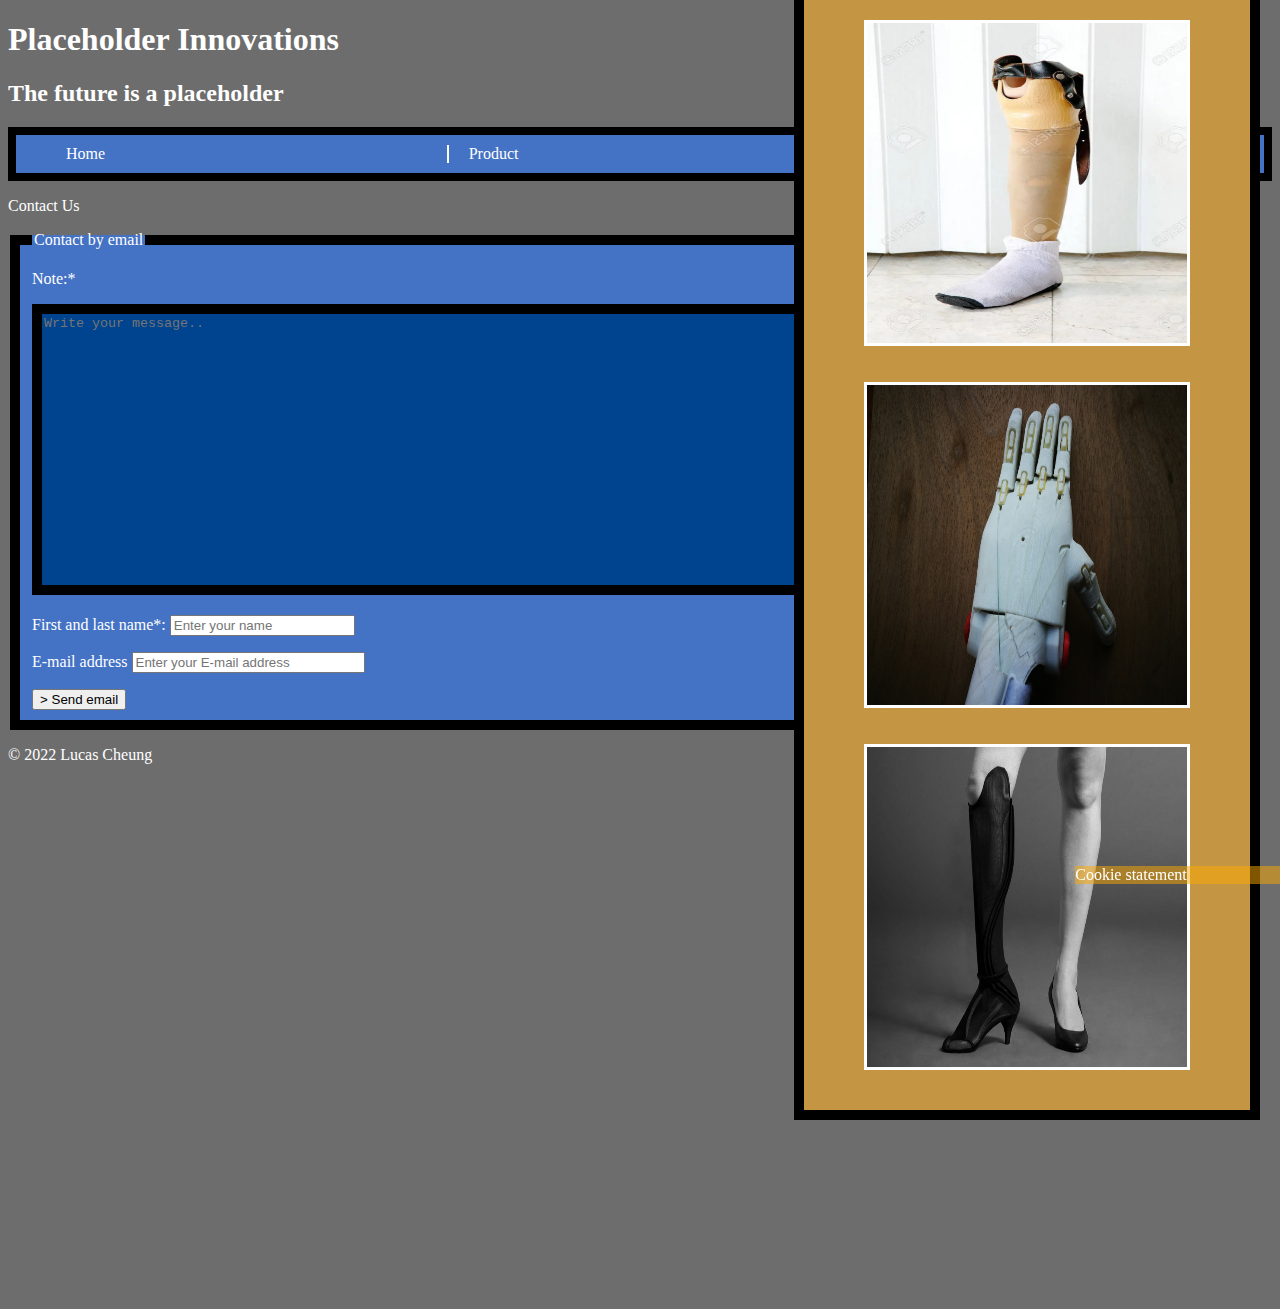
<file: contact.html>
<!DOCTYPE html>
<html lang="en">
	<head>
		<link rel="stylesheet" href="css/style.css"/>
		<meta charset="utf=8"/>
		<meta name="keyword" content="InHolland, webmarkup, html, css, contact" />
		<meta name="description" content="Contact page for WebMarkup" />
		<meta name="author" content="Lucas Cheung, 701340" />
		
		<title>Contact</title>
	</head>
	<body>
		<header>
			<h1>Placeholder Innovations</h1>
			<h2>The future is a placeholder</h2>
				<input class="hamburgermenu" type="checkbox" id="hamburgermenu">
				<label id="hamburgericon" for="hamburgermenu"><span class="hamburgerbar"></span></label>
			<nav>
				<ul class="navigationbar">
					<li class="menuitem">
						<a href="index.html">
						Home
						</a>
					</li>
					<li class="menuitem">
						<a href="product.html">
						Product
						</a>
					</li>
					<li class="menuitem">
						<a href="pricing.html">
						Pricing
						</a>
					</li>
				</ul>
			</nav>
		</header>
		<section>
			<p>Contact Us</p>
		</section>
		<section>
			<form>
				<fieldset>
					<legend>Contact by email</legend>
					<p>
						Note:*
					</p>
						<textarea id="contact" name="contact" placeholder="Write your message.." required=""></textarea>
						<p>
							<label for="name">First and last name*:</label>
							<input type="text" id="name" name="name" required="" placeholder="Enter your name" required="">
						</p>
						<p>
							<label for="email">E-mail address</label>
							<input type="email" id="email" name="email" placeholder="Enter your E-mail address" size="26">
						</p>
						<input type="submit" value="> Send email">
				</fieldset>
			</form>
		</section>
		<section class="asidecontainers">
			<aside class="asideright">
				<figure>
					<a href="https://www.inholland.nl/">
						<img src="img/54569696-prosthetic-leg.png" title="A prosthetic leg" alt="artificial limb" class="img-index"/>
					</a>
				</figure>
			</aside>
			<aside class="asideright">
				<figure>
					<a href="https://www.inholland.nl/">
						<img src="img/img20171130142332.jpg" title="A prosthetic hand" alt="artificial limb" class="img-index"/>
					</a>
				</figure>
			</aside>
			<aside class="asideright">
				<figure>
					<a href="https://www.inholland.nl/">
						<img src="img/outfeet01b.jpg" title="prosthetic legs" alt="artificial limb" class="img-index"/>
					</a>
				</figure>
			</aside>
		</section>
		<footer>
			<p>&copy; 2022 Lucas Cheung</p>
			<p class="cookies">Cookie statement</p>
		</footer>	
	</body>
</html>
</file>
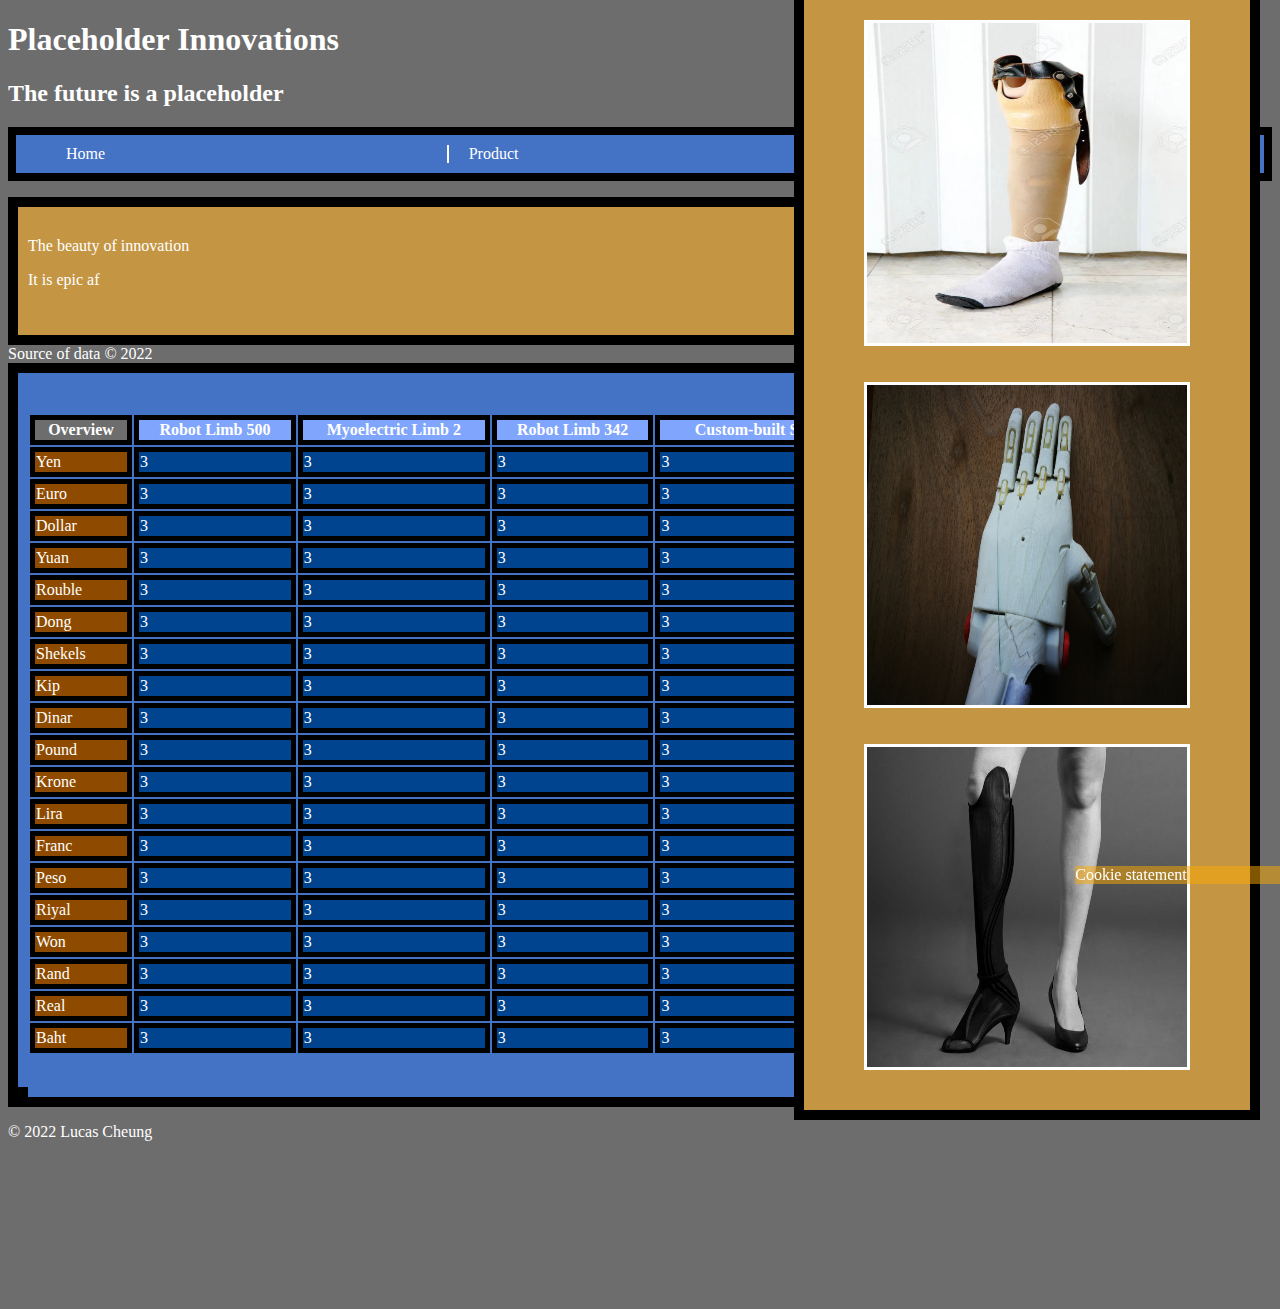
<file: pricing.html>
<!DOCTYPE html>
<html lang="en">
    <head>
        <link rel="stylesheet" href="css/style.css"/>
        <meta charset="utf-8"/>
        <meta name="keyword" content="InHolland, webmarkup, html, css, pricing"/>
        <meta name="description" content="Pricing page for WebMarkup"/>
        <meta name="author" content="Lucas Cheung, 701340"/> 

        <title>Pricing</title>
    </head>
    <body>
        <header>        
            <h1>Placeholder Innovations</h1>
            <h2>The future is a placeholder</h2>
                <input class="hamburgermenu" type="checkbox" id="hamburgermenu">
                <label id="hamburgericon" for="hamburgermenu"><span class="hamburgerbar"></span></label>
            <nav>
                <ul class="navigationbar">
                    <li class="menuitem">
                        <a href="index.html">
                        Home
                        </a>
                    </li>
                    <li class="menuitem">
                        <a href="product.html">
                        Product
                        </a>
                    </li>
                    <li class="menuitem">
                        <a href="contact.html">
                        Contact
                        </a>
                    </li>
                </ul>
            </nav>
        </header>
        <section>
            <article id="pricingarticle">
                <header>
                    The beauty of innovation
                </header>
                <p>
                    It is epic af
                </p>
            </article>
        </section>
        <section>
            <table id="tablecontainer">
                <thead id="tablehead">
                    <tr>
                        <th>Overview</th>
                        <th>Robot Limb 500</th>
                        <th>Myoelectric Limb 2</th>
                        <th>Robot Limb 342</th>
                        <th>Custom-built Standard Limb</th>
                    </tr>
                </thead>
                <tbody id="tablebody">
                    <tr>
                        <td>Yen</td>
                        <td>3</td>
                        <td>3</td>
                        <td>3</td>
                        <td>3</td>
                    </tr>
                    <tr>
                        <td>Euro</td>
                        <td>3</td>
                        <td>3</td>
                        <td>3</td>
                        <td>3</td>
                    </tr>
                    <tr>
                        <td>Dollar</td>
                        <td>3</td>
                        <td>3</td>
                        <td>3</td>
                        <td>3</td>
                    </tr>
                    <tr>
                        <td>Yuan</td>
                        <td>3</td>
                        <td>3</td>
                        <td>3</td>
                        <td>3</td>
                    </tr>
                    <tr>
                        <td>Rouble</td>
                        <td>3</td>
                        <td>3</td>
                        <td>3</td>
                        <td>3</td>
                    </tr>
                    <tr>
                        <td>Dong</td>
                        <td>3</td>
                        <td>3</td>
                        <td>3</td>
                        <td>3</td>
                    </tr>
                    <tr>
                        <td>Shekels</td>
                        <td>3</td>
                        <td>3</td>
                        <td>3</td>
                        <td>3</td>
                    </tr>
                    <tr>
                        <td>Kip</td>
                        <td>3</td>
                        <td>3</td>
                        <td>3</td>
                        <td>3</td>
                    </tr>
                    <tr>
                        <td>Dinar</td>
                        <td>3</td>
                        <td>3</td>
                        <td>3</td>
                        <td>3</td>
                    </tr>
                    <tr>
                        <td>Pound</td>
                        <td>3</td>
                        <td>3</td>
                        <td>3</td>
                        <td>3</td>
                    </tr>
                    <tr>
                        <td>Krone</td>
                        <td>3</td>
                        <td>3</td>
                        <td>3</td>
                        <td>3</td>
                    </tr>
                    <tr>
                        <td>Lira</td>
                        <td>3</td>
                        <td>3</td>
                        <td>3</td>
                        <td>3</td>
                    </tr>
                    <tr>
                        <td>Franc</td>
                        <td>3</td>
                        <td>3</td>
                        <td>3</td>
                        <td>3</td>
                    </tr>
                    <tr>
                        <td>Peso</td>
                        <td>3</td>
                        <td>3</td>
                        <td>3</td>
                        <td>3</td>
                    </tr>
                    <tr>
                        <td>Riyal</td>
                        <td>3</td>
                        <td>3</td>
                        <td>3</td>
                        <td>3</td>
                    </tr>
                    <tr>
                        <td>Won</td>
                        <td>3</td>
                        <td>3</td>
                        <td>3</td>
                        <td>3</td>
                    </tr>
                    <tr>
                        <td>Rand</td>
                        <td>3</td>
                        <td>3</td>
                        <td>3</td>
                        <td>3</td>
                    </tr>
                    <tr>
                        <td>Real</td>
                        <td>3</td>
                        <td>3</td>
                        <td>3</td>
                        <td>3</td>
                    </tr>
                    <tr>
                        <td>Baht</td>
                        <td>3</td>
                        <td>3</td>
                        <td>3</td>
                        <td>3</td>
                    </tr>
                </tbody>
                <tfoot id="sourceofdata">
                    Source of data &copy; 2022
                </tfoot>
           </table>
        </section>
        <section class="asidecontainers">
            <aside class="asideright">
                <figure>
                    <a href="https://www.inholland.nl/">
                        <img src="img/54569696-prosthetic-leg.png" title="A prosthetic leg" alt="artificial limb" class="img-index"/>
                    </a>
                </figure>
            </aside>
            <aside class="asideright">
                <figure>
                    <a href="https://www.inholland.nl/">
                        <img src="img/img20171130142332.jpg" title="A prosthetic hand" alt="artificial limb" class="img-index"/>
                    </a>
                </figure>
            </aside>
            <aside class="asideright">
                <figure>
                    <a href="https://www.inholland.nl/">
                        <img src="img/outfeet01b.jpg" title="prosthetic legs" alt="artificial limb" class="img-index"/>
                    </a>
                </figure>
            </aside>
        </section>
        <footer>
            <p>&copy; 2022 Lucas Cheung</p>
            <p class="cookies">Cookie statement</p>
        </footer>
    </body>
</html>
</file>
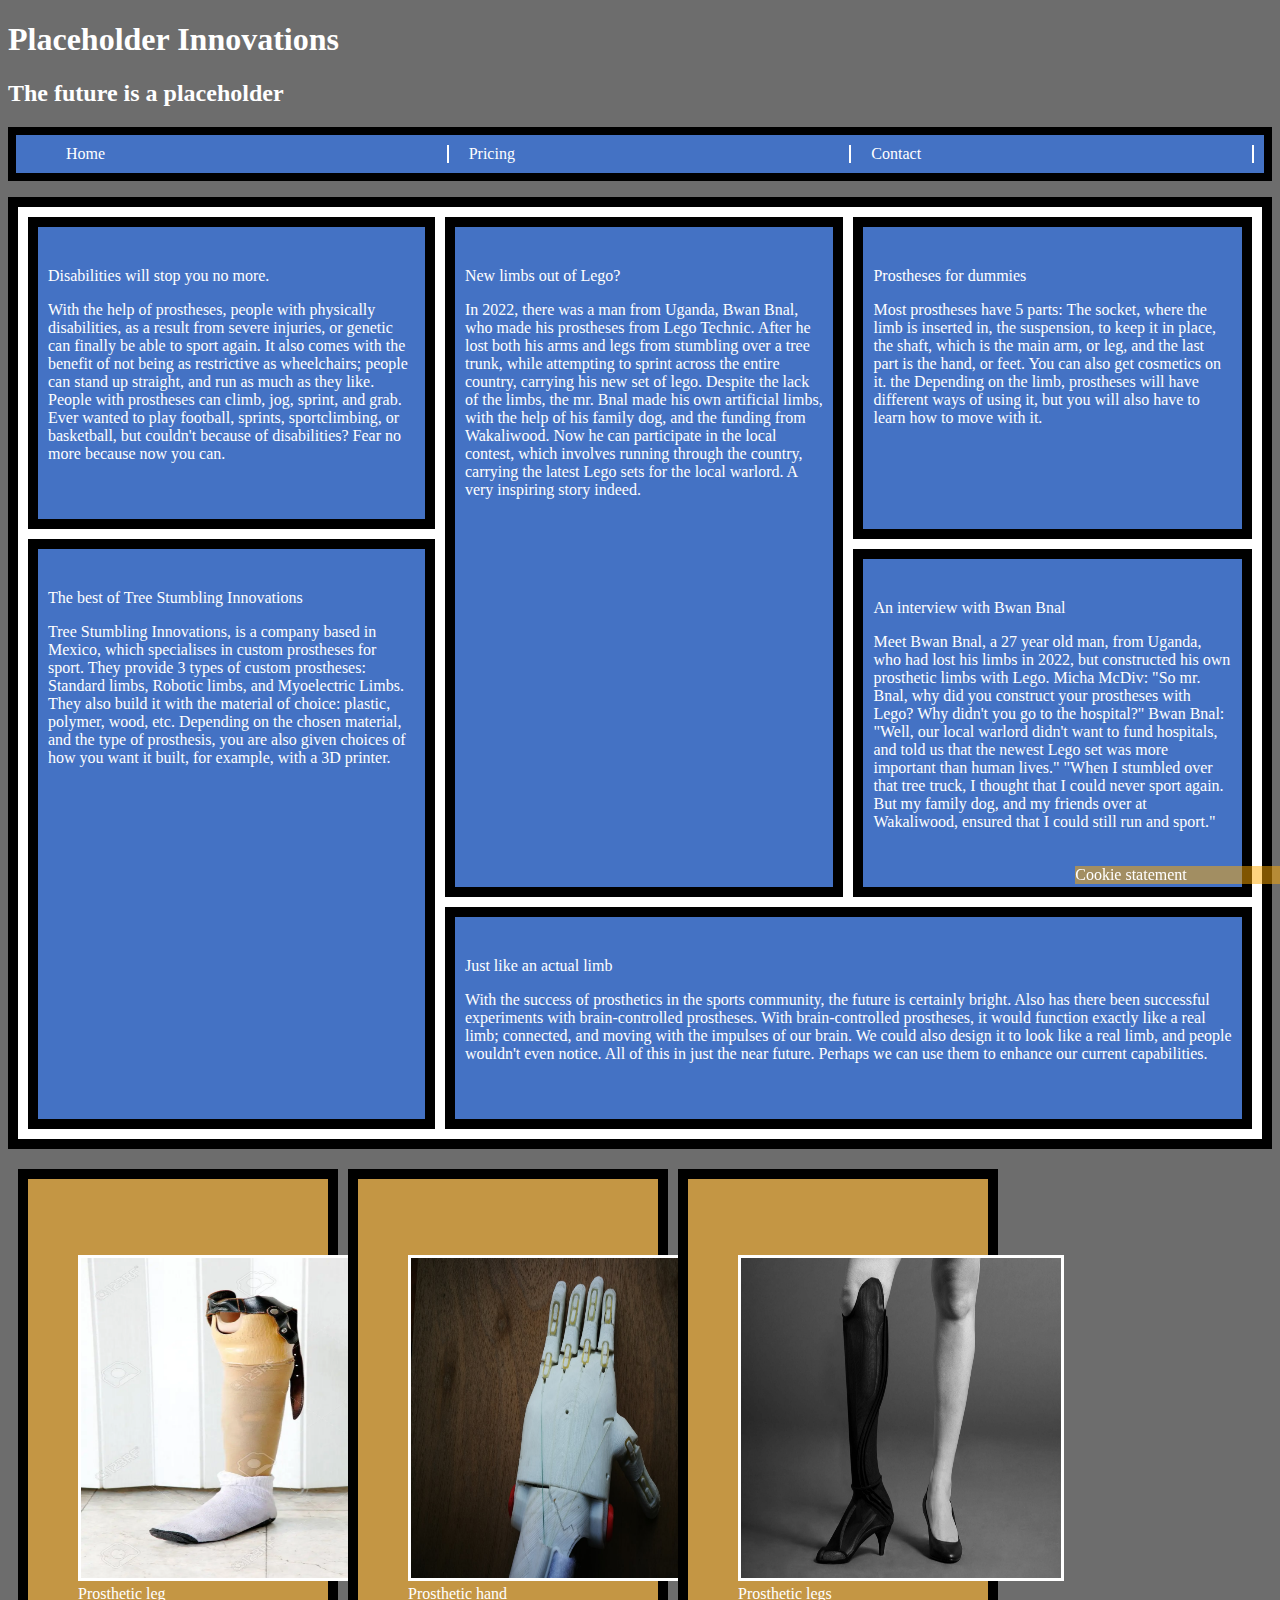
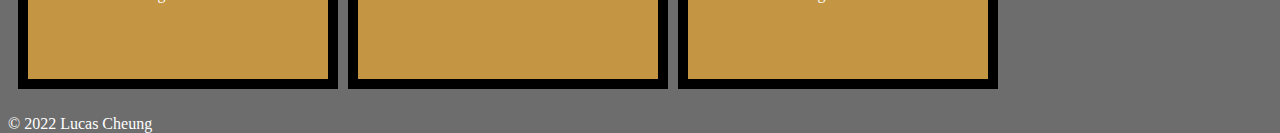
<file: product.html>
<!DOCTYPE html>
<html lang="en">
    <head>
        <link rel="stylesheet" href="css/style.css"/>
        <meta charset="utf-8"/>
        <meta name="keyword" content="InHolland, webmarkup, html, css, product"/>
        <meta name="description" content="Product page for WebMarkup"/>
        <meta name="author" content="Lucas Cheung, 701340"/>

        <title>Product</title>
    </head>
    <body>
        <header>        
            <h1>Placeholder Innovations</h1>
            <h2>The future is a placeholder</h2>
                <input class="hamburgermenu" type="checkbox" id="hamburgermenu">
                <label id="hamburgericon" for="hamburgermenu"><span class="hamburgerbar"></span></label>
            <nav>
                <ul class="navigationbar">
                    <li class="menuitem">
                        <a href="index.html">
                        Home
                        </a>
                    </li>
                    <li class="menuitem">
                        <a href="pricing.html">
                        Pricing
                    </a>
                    </li>
                    <li class="menuitem">
                        <a href="contact.html">
                        Contact
                    </a>
                    </li>
                </ul>
            </nav>
        </header>
        <section id="articlecontainers-grid">
                <article id="grid-article1">
                    <header>
                        New limbs out of Lego?
                    </header>
                    <p>
                       In 2022, there was a man from Uganda, Bwan Bnal, who made his prostheses from Lego Technic. After he lost both his arms and legs from stumbling over a tree trunk, while attempting to sprint across the entire country, carrying his new set of lego.
                       Despite the lack of the limbs, the mr. Bnal made his own artificial limbs, with the help of his family dog, and the funding from Wakaliwood. Now he can participate in the local contest, which involves running through the country, carrying the latest Lego sets for the local warlord.
                       A very inspiring story indeed.
                    </p>
                </article>
                <article id="grid-article2">
                    <header>
                        Disabilities will stop you no more.
                    </header>
                    <p>
                        With the help of prostheses, people with physically disabilities, as a result from severe injuries, or genetic can finally be able to sport again. It also comes with the benefit of not being as restrictive as wheelchairs; people can stand up straight, and run as much as they like.
                        People with prostheses can climb, jog, sprint, and grab. Ever wanted to play football, sprints, sportclimbing, or basketball, but couldn't because of disabilities? Fear no more because now you can.
                    </p>
                </article>
                <article id="grid-article3">
                    <header>
                        Prostheses for dummies
                    </header>
                    <p>
                        Most prostheses have 5 parts: The socket, where the limb is inserted in, the suspension, to keep it in place, the shaft, which is the main arm, or leg, and the last part is the hand, or feet. You can also get cosmetics on it. the Depending on the limb, prostheses will have different ways of using it, but you will also have to learn how to move with it.
                    </p>
                </article>
                <article id="grid-article4">
                    <header>
                        An interview with Bwan Bnal
                    </header>
                    <p>
                    Meet Bwan Bnal, a 27 year old man, from Uganda, who had lost his limbs in 2022, but constructed his own prosthetic limbs with Lego.
                    Micha McDiv: "So mr. Bnal, why did you construct your prostheses with Lego? Why didn&#39;t you go to the hospital?"
                    Bwan Bnal: "Well, our local warlord didn't want to fund hospitals, and told us that the newest Lego set was more important than human lives."
                    "When I stumbled over that tree truck, I thought that I could never sport again. But my family dog, and my friends over at Wakaliwood, ensured that I could still run and sport." 
                    </p>
                </article>
                <article id="grid-article5">
                    <header>
                        The best of Tree Stumbling Innovations
                    </header>
                    <p>
                        Tree Stumbling Innovations, is a company based in Mexico, which specialises in custom prostheses for sport. 
                        They provide 3 types of custom prostheses: Standard limbs, Robotic limbs, and Myoelectric Limbs.
                        They also build it with the material of choice: plastic, polymer, wood, etc.
                        Depending on the chosen material, and the type of prosthesis, you are also given choices of how you want it built, for example, with a 3D printer.
                    </p>
                </article>
                <article id="grid-article6">
                    <header>
                        Just like an actual limb
                    </header>
                    <p>
                        With the success of prosthetics in the sports community, the future is certainly bright. Also has there been successful experiments with brain-controlled prostheses.
                        With brain-controlled prostheses, it would function exactly like a real limb; connected, and moving with the impulses of our brain.
                        We could also design it to look like a real limb, and people wouldn't even notice. All of this in just the near future.
                        Perhaps we can use them to enhance our current capabilities.
                    </p>
                </article>
            </section>    
            <section id="asidecontainers-grid">
                <aside id="grid-aside1">
                    <figure>
                        <a href="https://www.inholland.nl/">
                            <img src="img/54569696-prosthetic-leg.png" title="A prosthetic leg" alt="artificial limb" class="img-index"/>
                        </a>
                        <figcaption>Prosthetic leg</figcaption>
                    </figure>
                </aside>
                <aside id="grid-aside2">
                    <figure>
                        <a href="https://www.inholland.nl/">
                            <img src="img/img20171130142332.jpg" title="A prosthetic hand" alt="artificial limb" class="img-index"/>
                        </a>
                        <figcaption>Prosthetic hand</figcaption>
                    </figure>
                </aside>
                <aside id="grid-aside3">
                    <figure>
                        <a href="https://www.inholland.nl/">
                            <img src="img/outfeet01b.jpg" title="prosthetic legs" alt="artificial limb" class="img-index"/>
                        </a>
                        <figcaption>Prosthetic legs</figcaption>
                    </figure>
                </aside>
            </section>
        <footer>
            <p>&copy; 2022 Lucas Cheung</p>
            <p class="cookies">Cookie statement</p>
        </footer>
    </body>
</html>
</file>
<file: css/style.css>
/* Hamburger menu icon
width: 35px;
  height: 5px;
  background-color: black;
  margin: 6px 0;
  */
@font-face{
	font-family: "Notable";
	src: url("../Notable/Notable-Regular.ttf") format("truetype");
}
/*desktop*/
@media screen and (min-width: 1280px) 
{
   /* all pages */
   body 
   {
    height: 1280px;
    background-color: #6D6D6D;
    color: #FFF;
   }
   #logo
   {
      width: 20em;
   }
   .navigationbar
   {
   border: solid 8px #000;
   background-color: #4472c4;
   display: flex;
   }
   .menuitem
   {
    margin: 10px;
    box-sizing: border-box;
    color: #000;
    justify-content: space-around;
    list-style: none;
    width: 100%;
    border-right: 2px solid #FFF;
   }
   .menuitem a
   {
    color: #FFF;
    text-decoration: none;
   }
   .menuitem a:hover
   {
      color:#000;
   }
   .cookies
   {
   background-color: rgba(255, 170, 0, 0.5);
   z-index: 9999;
   color: #FFF;
   width: 16%;
   margin-left: 1em;
   bottom: 0;
   right: 0;
   position: fixed;
   }
   .figure
   {
   margin: auto;
   width: 10em;
   }
   .img
   {
      border: solid 3px #FFF;
      width: 10em;
      height: 10em;
   }
   .fig
   {
      border: solid 3px #FFF;
      background-color: #000;
      color: #FFF;
      width: 10em;
      margin: auto;
      text-align: center;
   }
   #tablet , #moblie , #hamburgericon , .hamburgermenu
   {
      display: none;
   }
   /* index */
   .video-desktop-tablet
   {  
      width: 70%;
      height: 50%;
      position: relative;
   }
   .video-mobile
   {
      display: none;
   }
   .articlecontainers-flexbox
   {
    border: solid 10px #000;
    background-color: #FFF;
    padding: 10px;
    display: flex;
    flex-direction: column;
    flex-wrap: wrap;
    width: 66%;
   }
   .articlecontainers-flexbox > article
   {
   border: solid 10px #000;
   background-color: #4472c4;
   padding: 40px 10px;
   }
   .textposition
   {
      display: flex;
      flex-direction: column;
      align-items: flex-start;
      width: 50%;
      letter-spacing: 0.5px;
      word-spacing: 2.5px;
      line-height: 1.10;
   }
   .figure-index
   {
   float: right;
   width: 20em;
   }
   .figure-index-mobile
   {
   display: none;
   }
   .img-index
   {
      border: solid 3px #FFF;
      width: 20em;
      height: 20em;
   }
   .fig-index
   {
      border: solid 3px #FFF;
      background-color: #000;
      color: #FFF;
      width: 20em;
      text-align: center;
   }
   .img-index-mobile
   {
      display: none;
   }
   .fig-index-mobile
   {
      display: none;
   }
   #flexbox-article1
   {
   order: 1;
   margin-bottom: 10px;
   }
   #flexbox-article2
   {
   order: 2;
   }
   #flexbox-article3
   {
   order: 3;
   margin-top: 10px;
   }
   .asidecontainers-flexbox
   {
    right: 0px;
    position: fixed;
    margin: 10px;
    border: solid 10px #000;
    background-color: #FFF;
    padding: 10px;
    display: flex;
    flex-direction: column;
    flex-wrap: wrap;
   }
   .asidecontainers-flexbox > aside
   {
   border: solid 10px #000;
   background-color: #C49644;
   padding: 40px 10px; 
   }
   ol
   {
   position: solid;
   left: 100px;
   }
   .asideheader
   {
   display: flex;
   }
   .asideitems a
   {
   color: #FFF;
   text-decoration: none;
   }
   /* product */
   #articlecontainers-grid
   {
   background-color: #FFF;
   border: #000;
   border-width: 10px;
   border-style: solid;
   display: grid;
   padding: 10px;
   grid-template-columns: auto auto;
   grid-gap: 10px;
   }
   #articlecontainers-grid > article
   {
   border: solid 10px #000;
   background-color: #4472c4;
   padding: 40px 10px;
   text-align: left;
   }
   #asidecontainers-grid
   {
   margin-top: 10px;
   display: grid;
   padding: 10px;
   grid-template-columns: 20em 20em 20em;
   grid-gap: 10px;
   }
   #asidecontainers-grid > aside
   {
   border: solid 10px #000;
   background-color: #C49644;
   padding: 60px 10px;
   }
   #grid-article1
   {
   grid-area: 1 / 2 / span 6 / span 1;
   }
   #grid-article2
   {
   grid-area: 1 / 1 / span 2 / span 1;
   }
   #grid-article3
   {
   grid-area: 1 / 3 / span 3 / span 1;
   }
   #grid-article4
   {
   grid-area: 4 / 3 / span 3 / span 1;
   }
   #grid-article5
   {
   grid-area: 3 / 1 / span 5 / span 1;
   }
   #grid-article6
   {
   grid-area: 7 / 2 / span 1 / span 2;
   }
   #grid-aside1
   {
   grid-area: 1 / 1 / span 2 / span 1;
   }
   #grid-aside2
   {
   grid-area: 1 / 2 / span 2 / span 1;
   }
   #grid-aside3
   {
   grid-area: 1 / 3 / span 2 / span 1;
   }
   /* pricing */
   #pricingarticle
   {
   position: relative;
     border: solid 10px #000;
     background-color: #C49644;
     padding: 30px 10px; 
     width: 72%;
   }
   #tablecontainer
   {
   position: relative;
   border: solid 10px #000;
   background-color: #4472c4;
   padding: 40px 10px;
   width: 75%;
   }
   th
   {
      background:#80A5FD;
      color: #FFF;
      border: solid 5px #000;
   }
   th:nth-child(1)
   {
      background:#6D6D6D;
      color: #FFF;
      border: solid 5px #000;
   }
   tr
   {
      background:#00438E;
      color: #FFF;
      border: solid 5px #000;
   }
   td:nth-child(1)
   {
      background:#8E4B00;
      color: #FFF;
      border: solid 5px #000;
   }
   td:not(:nth-child(1))
   {
      background:#00438E;
      color: #FFF;
      border: solid 5px #000;
   }
   #sourceofdata
   {
      background:#6D6D6D;
      color: #FFF;
      border: solid 5px #000;
      position: absolute;
      bottom: 0;
      left: 0;
   }
   .asidecontainers
   {
      bottom: -15em;
      right: 0;
      position: absolute;
      margin: 20px;
      border: solid 10px #000;
      background-color: #C49644;
      padding: 20px;
      display: flex;
      flex-direction: column;
   }
   /* contact */
   .asidecontainers-contact
   {
      bottom: -15em;
      right: 0;
      position: absolute;
      margin: 20px;
      border: solid 10px #000;
      background-color: #C49644;
      padding: 20px;
      display: flex;
      flex-direction: column;
   }
   #contactinfo
   {
      position: relative;
      border: solid 10px #000;
      background-color: #C49644;
      padding: 30px 10px; 
      width: 35em;
   }
   .contactitems 
   {
   list-style: none;
   }
   .contactitems a
   {
      color: #FFF;
      text-decoration: none;
   }
   fieldset
   {
   width: 35em;
   border: solid 10px #000;
   background-color: #4472c4;
   }
   #contact
   {
   border: solid 10px #000;
   background-color: #00438E;
   color: #FFF;
   width: 70em;
   height: 20em;
   }
   #contact:focus
   {
   background-color: #8E4B00;
   color: #000;
   }
}
/*tablet*/
@media screen and (min-width: 480px) and (max-width: 1279px)
{
   /* all pages */
   body 
   {
      height: 1280px;
      background-color: #6D6D6D;
      color: #FFF;
   }
   #logo
   {
      width: 15em;
   }
   .navigationbar
   {
   border: solid 8px #000;
   background-color: #4472c4;
   display: flex;
   }
   .menuitem
   {
      margin: 10px;
      box-sizing: border-box;
      color: #000;
      justify-content: space-around;
      list-style: none;
      width: 100%;
      border-right: 2px solid #FFF;
   }
   .menuitem a
   {
      color: #FFF;
      text-decoration: none;
   }
   .menuitem a:hover
   {
      color:#000;
   }
   .cookies
   {
   background-color: rgba(255, 170, 0, 0.5);
   z-index: 9999;
   color: #FFF;
   width: 16%;
   margin-left: 1em;
   right: 0;
   bottom: 0;
   position: fixed;
   }
   #pc , #moblie , #hamburgericon , .hamburgermenu
   {
    display: none;
   }
   body 
   {
    height: 480px;
    background-color: #6D6D6D;
    color: #FFF;
   }
   .navigationbar
   {
   border: solid 8px #000;
   background-color: #4472c4;
   display: flex;
   }
   .menuitem
   {
    margin: 1em;
    box-sizing: border-box;
    color: #000;
    list-style: none;
    border-right: 2px solid #FFF;
    width: 100%;
   }
   .menuitem a
   {
    color: #FFF;
    text-decoration: none;
   }
   .menuitem a:hover
   {
   color:#000;
   }
   .figure
   {
   margin: auto;
   width: 10em;
   }
   .img
   {
      border: solid 3px #FFF;
      width: 10em;
      height: 10em;
   }
   .fig
   {
      border: solid 3px #FFF;
      background-color: #000;
      color: #FFF;
      width: 10em;
      margin: auto;
      text-align: center;
   }
   /* index */
   .video-desktop-tablet
   {
      width: 100%;
      height: 100%;
      position: relative;
   }
   .video-mobile
   {
      display: none;
   }
   .articlecontainers-flexbox
   {
    border: solid 10px #000;
    background-color: #FFF;
    padding: 10px;
    display: flex;
    flex-direction: column;
    flex-wrap: wrap;
   }
   .articlecontainers-flexbox > article
   {
   border: solid 10px #000;
   background-color: #4472c4;
   padding: 40px 10px;
   }
   .textposition
   {
      display: flex;
      flex-direction: column;
      align-items: flex-end;
      width: 30%;
      letter-spacing: 0.5px;
      word-spacing: 1.5px;
      line-height: 1.05;
   }
   .figure-index
   {
   float: left;
   width: 20em;
   }
   .figure-index-mobile
   {
   display: none;
   }
   .img-index
   {
      border: solid 3px #FFF;
      width: 20em;
      height: 20em;
   }
   .fig-index
   {
      border: solid 3px #FFF;
      background-color: #000;
      width: 20em;
      text-align: center;
   }
   .img-index-mobile
   {
      display: none;
   }
   .fig-index-mobile
   {
      display: none;
   }
   #flexbox-article1
   {
   order: 3;
   margin-top: 10px;
   }
   #flexbox-article2
   {
   order: 2;
   }
   #flexbox-article3
   {
   order: 1;
   margin-bottom: 10px;
   }
   .asidecontainers-flexbox
   {
    border: #000;
    border-width: 10px;
    border-style: solid;
    background-color: #FFF;
    padding: 10px;
    display: flex;
    flex-direction: column;
    flex-wrap: wrap;
    
   }
   .asidecontainers-flexbox > aside
   {
   border: solid 10px #000;
   background-color: #C49644;
   padding: 40px 10px; 
   }
   ol
   {
      position: solid;
      left: 100px;
   }
   .asideheader
   {
   display: flex;
   }
   .asideitems a
   {
   color: #FFF;
   text-decoration: none;
   }
   /* product */
   #articlecontainers-grid
   {
   background-color: #FFF;
   border: #000;
   border-width: 10px;
   border-style: solid;
   display: grid;
   padding: 10px;
   grid-template-columns: auto auto;
   grid-gap: 10px;
   }
   #articlecontainers-grid > article
   {
   border: solid 10px #000;
   background-color: #4472c4;
   padding: 40px 10px;
   text-align: left;
   }
   #asidecontainers-grid
   {
   margin-top: 10px;
   display: grid;
   padding: 10px;
   grid-template-columns: auto auto auto;
   grid-gap: 10px;
   }
   #asidecontainers-grid > aside
   {
   border: solid 10px #000;
   background-color: #C49644;
   padding: 60px 10px;
   }
   #grid-article1
   {
   grid-area: 1 / 1 / span 2 / span 1;
   }
   #grid-article2
   {
   grid-area: 1 / 2 / span 3 / span 1;
   }
   #grid-article3
   {
   grid-area: 3 / 1 / span 4 / span 1;
   }
   #grid-article4
   {
   display: none;
   }
   #grid-article5
   {
   grid-area: 4 / 2 / span 3 / span 1;
   }
   #grid-article6
   {
   grid-area: 7 / 1 / span 2 / span 2;
   }
   #grid-aside1
   {
   grid-area: 1 / 1 / span 2 / span 1;
   }
   #grid-aside2
   {
   grid-area: 1 / 2 / span 2 / span 1;
   }
   #grid-aside3
   {
   display: none;
   }
    /* pricing */
    #pricingarticle
    {
      border: solid 10px #000;
      background-color: #C49644;
      padding: 10px 10px; 
    }
    #tablecontainer
    {
    margin: auto;
    position: relative;
    border: solid 10px #000;
    background-color: #4472c4;
    padding: 40px 10px;
    width: 75%;
    }
    th
    {
       background:#80A5FD;
       color: #FFF;
       border: solid 5px #000;
    }
    th:nth-child(1)
    {
       background:#6D6D6D;
       color: #FFF;
       border: solid 5px #000;
    }
    tr
    {
       background:#00438E;
       color: #FFF;
       border: solid 5px #000;
    }
    td:nth-child(1)
    {
       background:#8E4B00;
       color: #FFF;
       border: solid 5px #000;
    }
    td:not(:nth-child(1))
    {
       background:#00438E;
       color: #FFF;
       border: solid 5px #000;
    }
    #sourceofdata
    {
      background:#6D6D6D;
      color: #FFF;
      border: solid 5px #000;
      position: absolute;
      bottom: 0;
      left: 0;
    }
    .asidecontainers
    {
   margin: auto;
   position: relative;
   padding: 10px;
   width: 75%;
   display: grid;
   grid-template-columns: auto auto;
   grid-gap: 10px;
    }
    .aside1
    {
      display: none;
    }
    .aside2
    {
      border: solid 10px #000;
      background-color: #C49644;
    }
    .aside3
    {
      border: solid 10px #000;
      background-color: #C49644;
    } 
    /* contact */
   #contactinfo
   {
      position: relative;
      border: solid 10px #000;
      background-color: #C49644;
      padding: 30px 10px; 
      width: 23em;
   }
   .contactitems 
   {
   list-style: none;
   }
   .contactitems a
   {
      color: #FFF;
      text-decoration: none;
   }
   .asidecontainers-contact
   {
      bottom: -15em;
      right: 0;
      position: absolute;
      margin: 20px;
      border: solid 10px #000;
      background-color: #C49644;
      padding: 20px;
      display: flex;
      flex-direction: column;
   }
   #aside1-contact
   {
      border: solid 10px #000;
      background-color: #C49644;
   }
   #aside2-contact
   {
     border: solid 10px #000;
     background-color: #C49644;
   }
   #aside3-contact
   {
     border: solid 10px #000;
     background-color: #C49644;
   } 
   fieldset
   {
   width: 35em;
   border: solid 10px #000;
   background-color: #4472c4;
   position: relative;
   left: 0;
   }
   #contact
   {
      position: relative;
   border: solid 10px #000;
   background-color: #00438E;
   color: #FFF;
   width: 35em;
   height: 20em;
   }
   #contact:focus
   {
   background-color: #8E4B00;
   color: #000;
   }
}
/*mobile*/
@media screen and (max-width: 479px) 
{
   /* all pages */
   body 
   {
    height: 479px;
    background-color:#6D6D6D;
    color: #FFF;
   }
   #logo
   {
      display: none;
   }
   .cookies
   {
   background-color: rgba(255, 170, 0, 0.5);
   z-index: 9999;
   color: #FFF;
   width: 16%;
   margin-left: 1em;
   bottom: 0;
   right: 0;
   position: fixed;
   }
   #tablet , #pc
   {
    display: none;
   }
   nav
   {
      overflow: hidden;
      max-height: 0;
      position: absolute;
      right: 0;
      top: 3em;
   }
   #hamburgericon
   {
   border: solid 8px #000;
   background-color: #4472c4;
   cursor: pointer;
   padding: 9px 1em;
   position: absolute;
   right: 0;
   top: 0;
   }
   #hamburgericon:hover
   {
      background-color: #C49644;
   }
   .hamburgerbar
   {
      margin: 7px;
      background-color: #FFF;
      display: block;
      height: 2px;
      position: relative;
      width: 24px;
   }
   .hamburgerbar:hover
   {
      color:#000;
   }
   .hamburgerbar::before,
   .hamburgerbar::after
   {
      background-color: #FFF;
      content: '';
      display: block;
      height: 2px;
      position: absolute;
      width: 24px;

   }
   .hamburgerbar::before:hover,
   .hamburgerbar::after:hover
   {
      color:#000;
   }
   .hamburgerbar::before
   {
      top: 5px;
   }
   .hamburgerbar::after
   {
      top: -5px;
   }
   .hamburgermenu
   {
      display: none;
   }
   .hamburgermenu:checked ~ nav
   {
      max-height: 100%;

   }
   .navigationbar
   {
   border: solid 8px #000;
   background-color: #4472c4;
   display: flex;
   flex-direction: column;
   align-items: flex-end;
   width: 3em;
   position: relative;
   }
   .menuitem
   {
    margin: 10px;
    margin-left: -40px;
    padding: 5px 5px;
    color: #000;
    list-style: none;
    border-top: 2px solid #FFF; 
   }
   .menuitem a
   {
    color: #FFF;
    text-decoration: none;
    justify-content: flex-start;
   }
   .menuitem a:hover
   {
    color:#000;
   }
   .figure-index
   {
   margin: auto;
   width: 10em;
   }
   .figure
   {
   margin: auto;
   width: 10em;
   }
   .img
   {
      border: solid 3px #FFF;
      width: 10em;
      height: 10em;
   }
   .fig
   {
      border: solid 3px #FFF;
      background-color: #000;
      color: #FFF;
      width: 10em;
      margin: auto;
      text-align: center;
   }
   /* index */
   .video-desktop-tablet
   {
      display: none;
   }
   .video-mobile
   {
      width: 100%;
      height: 50%;
   }
   #flexbox-article1
   {
   order: 3;
   margin-bottom: 10px;
   }
   #flexbox-article2
   {
   order: 2;
   }
   #flexbox-article3
   {
   order: 1;
   margin-top: 10px;
   }
   .articlecontainers-flexbox
   {
    border: solid 10px #000;
    background-color: #FFF;
    padding: 10px;
    display: flex;
    flex-direction: column;
   }
   .articlecontainers-flexbox > article
   {
   border: solid 10px #000;
   background-color: #4472c4;
   padding: 40px 10px;
   text-align: left;
   }
   .figure-index
   {
   display: none;
   }
   .figure-index-mobile
   {
   text-align: center;
   margin: auto;
   width: 10em;
   }
   .img-index
   {
      display: none;
   }
   .fig-index
   {
      display: none;
   }
   .img-index-mobile
   {
      border: solid 3px #FFF;
      width: 10em;
      height: 10em;
   }
   .fig-index-mobile
   {
      border: solid 3px #FFF;
      background-color: #000;
      color: #FFF;
      width: 10em;
      margin: auto;
      text-align: center;
   }
   .asidecontainers-flexbox
   {
    border: #000;
    border-width: 10px;
    border-style: solid;
    background-color: #FFF;
    padding: 10px;
    display: flex;
    flex-direction: column;
    flex-wrap: wrap;
    
   }
   .asidecontainers-flexbox > aside
   {
   border: solid 10px #000;
   background-color: #C49644;
   padding: 10px 10px; 
   }
   ol
   {
      position: solid;
      left: 100px;
   }
   .asideheader
   {
   display: flex;
   }
   .asideitems a
   {
   color: #FFF;
   text-decoration: none;
   }
   .asidecontainers
   {
    top: 400px;
    display: flex;
   }
   .asideitems
   {
    border-style: solid;
    display: flex;
    border:#000;
    flex-shrink: 0;
    flex-grow: 0;
    border-width: 16px;
    box-shadow: #000;
    text-decoration: dotted;
   }
   .asideitems a
   {
    color: #000;
   }
     /* product */
     #articlecontainers-grid
     {
     background-color: #FFF;
     border: #000;
     border-width: 10px;
     border-style: solid;
     display: grid;
     padding: 10px;
     grid-template-columns: auto auto;
     grid-gap: 10px;
     }
     #articlecontainers-grid > article
     {
     border: solid 10px #000;
     background-color: #4472c4;
     padding: 40px 10px;
     text-align: left;
     }
     #asidecontainers-grid
     {
     display: grid;
     grid-template-rows: auto auto auto;
     grid-gap: 10px;
     }
     #asidecontainers-grid > aside
     {
     border: solid 10px #000;
     padding: 10px;
     background-color: #C49644;
     }
     #grid-article1
     {
      grid-area: 10 / 1 / span 3 / span 2;
     }
     #grid-article2
     {
      grid-area: 7 / 1 / span 3 / span 2;
     }
     #grid-article3
     {
      grid-area: 4 / 1 / span 3 / span 2;
     }
     #grid-article4
     {
     display: none;
     }
     #grid-article5
     {
      grid-area: 1 / 1 / span 3 / span 2;
     }
     #grid-article6
     {
      display: none;
     }
     #grid-aside1
     {
     grid-area: 1 / 1 / span 1 / span 1;
     }
     #grid-aside2
     {
     grid-area: 2 / 1 / span 1 / span 1;
     }
     #grid-aside3
     {
      grid-area: 3 / 1 / span 1 / span 1;
     }
   /* pricing */
   #pricingarticle
   {
     border: solid 10px #000;
     background-color: #C49644;
     padding: 10px 10px; 
   }
    #tablecontainer
    {
    position: relative;
    border: solid 10px #000;
    background-color: #4472c4;
    padding: 40px 10px;
    overflow: scroll;
    }
    th
    {
       background:#80A5FD;
       color: #FFF;
       border: solid 5px #000;
    }
    th:nth-child(1)
    {
       background:#6D6D6D;
       color: #FFF;
       border: solid 5px #000;
    }
    tr
    {
       background:#00438E;
       color: #FFF;
       border: solid 5px #000;
    }
    td:nth-child(1)
    {
       background:#8E4B00;
       color: #FFF;
       border: solid 5px #000;
    }
    td:not(:nth-child(1))
    {
       background:#00438E;
       color: #FFF;
       border: solid 5px #000;
    }
    #sourceofdata
    {
      background:#6D6D6D;
      color: #FFF;
      border: solid 5px #000;
      position: absolute;
      bottom: 0;
      left: 0;
    }
    .asidecontainers
    {
   top: 15%;
   position: relative;
   display: grid;
   grid-gap: 10px;
    }
    .aside1
    {
      border: solid 10px #000;
      background-color: #C49644;
    }
    .aside2
    {
      border: solid 10px #000;
      background-color: #C49644;
    }
    .aside3
    {
      border: solid 10px #000;
      background-color: #C49644;
    } 
        /* contact */
   
   #contactinfo
   {
      position: relative;
      border: solid 10px #000;
      background-color: #C49644;
      padding: 30px 10px; 
      width: 22em;
   }
   .contactitems 
   {
   list-style: none;
   }
   .contactitems a
   {
      color: #FFF;
      text-decoration: none;
   }
   .asidecontainers-contact
   {
      top: 15%;
      position: relative;
      display: grid;
      grid-gap: 10px;
   }
   #aside1-contact
   {
      border: solid 10px #000;
      background-color: #C49644;
   }
   #aside2-contact
   {
     border: solid 10px #000;
     background-color: #C49644;
   }
   #aside3-contact
   {
     border: solid 10px #000;
     background-color: #C49644;
   } 
   fieldset
   {
   width: 25em;
   border: solid 10px #000;
   background-color: #4472c4;
   position: relative;
   left: 0;
   }
   #contact
   {
      position: relative;
   border: solid 10px #000;
   background-color: #00438E;
   color: #FFF;
   width: 28em;
   height: 20em;
   }
   #contact:focus
   {
   background-color: #8E4B00;
   color: #000;
   }
}
</file>
